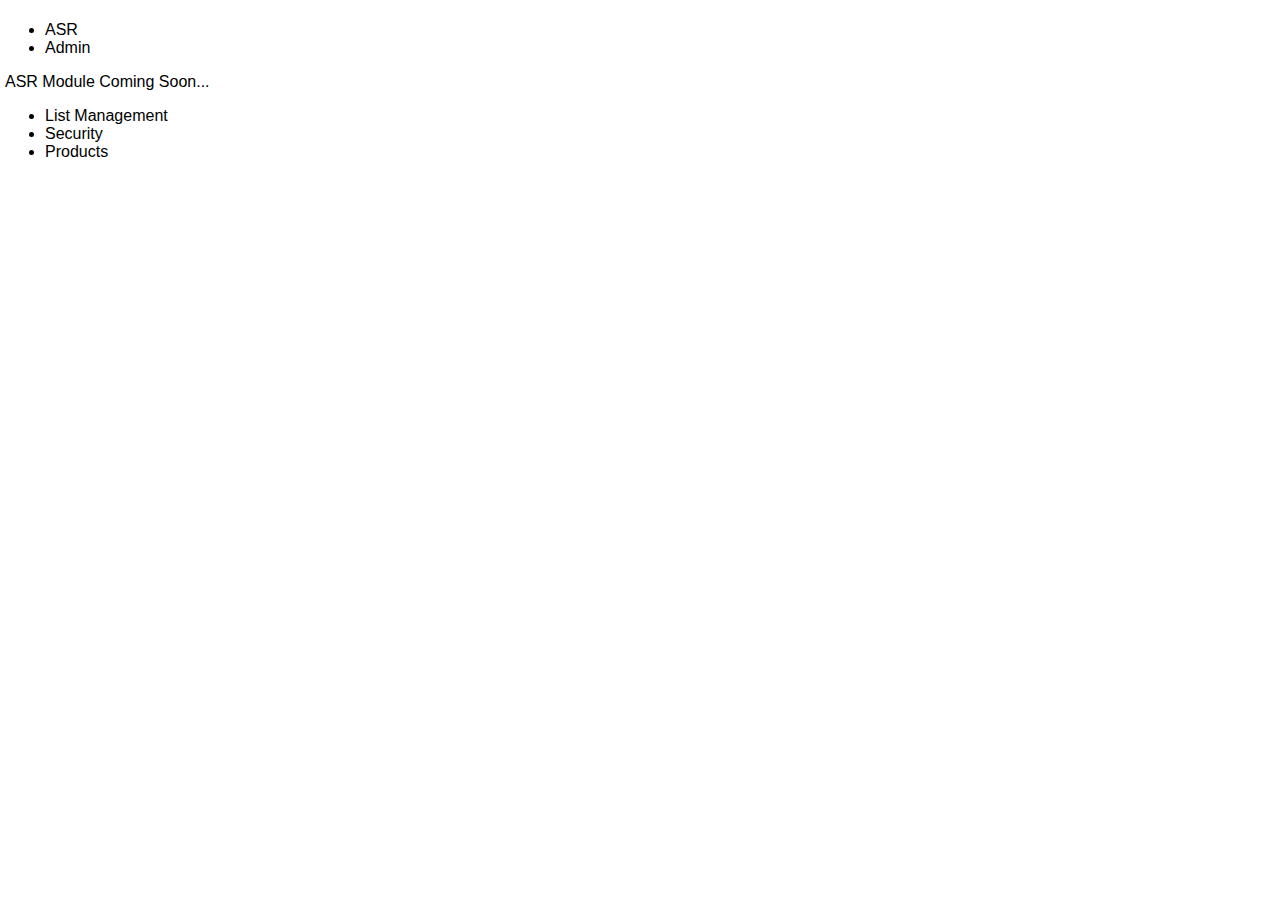
<file: index.html>
<!DOCTYPE html>
<html>
  <head>
    <meta charset="utf-8" />
    <title>Admin Portal</title>

    <script src="https://code.jquery.com/jquery-3.6.0.min.js"></script>
    <link
      rel="stylesheet"
      href="https://kendo.cdn.telerik.com/themes/10.2.0/default/default-main.css"
      rel="stylesheet"
    />
    <script src="https://kendo.cdn.telerik.com/2025.1.227/js/kendo.all.min.js"></script>
    <link rel="stylesheet" href="assets/css/style.css" />
    <script src="license-key.js"></script>

    <!-- ViewModels -->
    <script src="viewmodels/list-management.js"></script>
  </head>
  <body>
    <div class="container">
      <div id="mainTab">
        <ul class="tab-main">
          <li>ASR</li>
          <li class="k-state-active">Admin</li>
        </ul>
        <div>
          <p>ASR Module Coming Soon...</p>
        </div>
        <div>
          <!-- Admin Tabs -->
          <div id="adminTabs">
            <ul>
              <li class="k-state-active">List Management</li>
              <li>Security</li>
              <li>Products</li>
            </ul>
            <div>
              <div id="listManagementContent"></div>
            </div>
            <div>
              <div id="secuirtyContent"></div>
            </div>
            <div>
              <div id="productsContent"></div>
            </div>
          </div>
        </div>
      </div>
    </div>

    <script>
      $(document).ready(function () {
        $("#mainTab").kendoTabStrip({ animation: false });
        $("#adminTabs")
          .kendoTabStrip({
            animation: false,
            activate: function (e) {
              const index = $(e.item).index();
              if (index === 0) {
                $("#listManagementContent").load("views/list-management.html");
              }
              if (index === 1) {
                $("#secuirtyContent").load("views/secuirty/security.html");
              }
              if (index === 2) {
                $("#productsContent").load("views/products.html");
              }
            },
          })
          .data("kendoTabStrip") //  Load List Management by default on page load
          .select(0);
      });
    </script>
  </body>
</html>
</file>
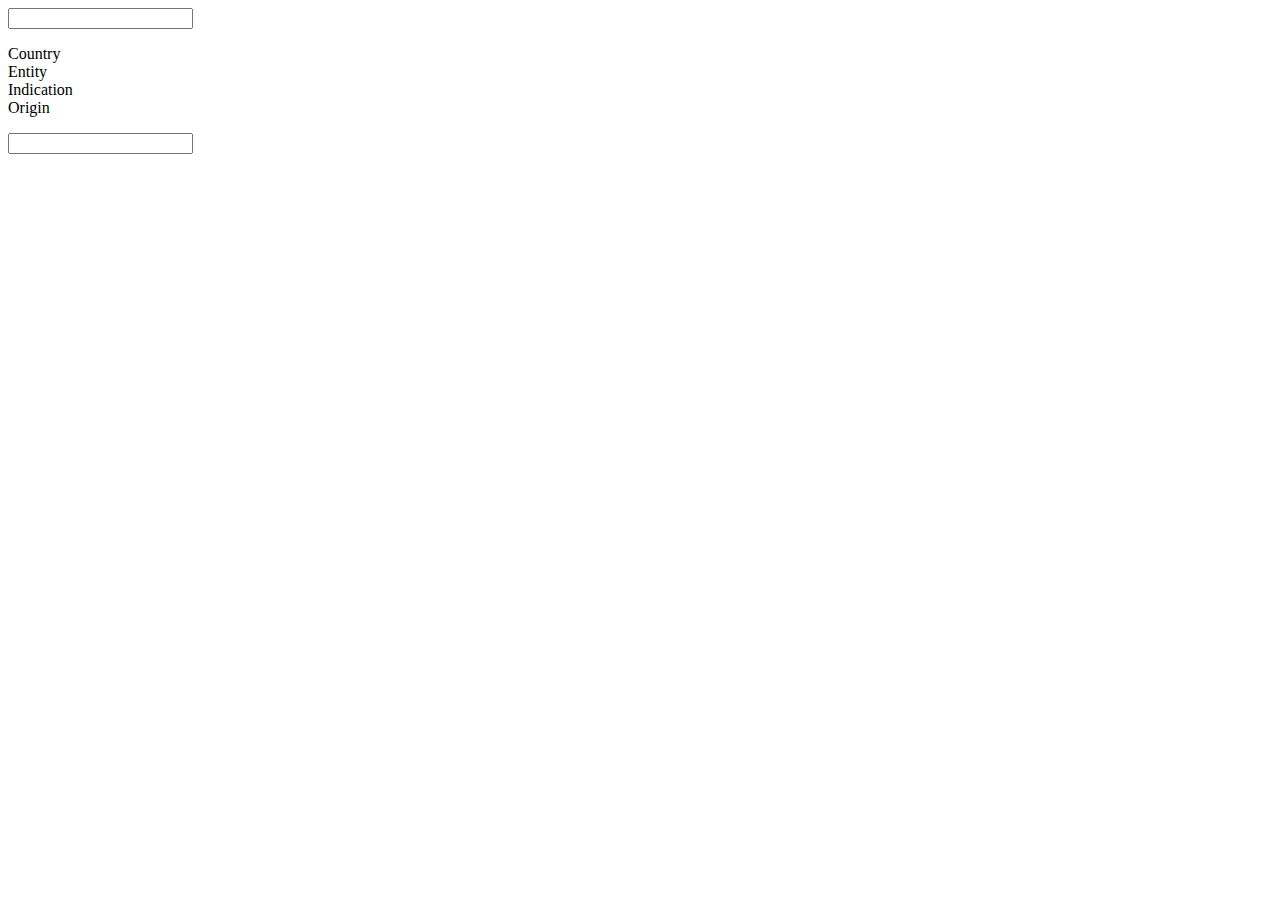
<file: views/list-management.html>
<body>
  <div id="listManagementContainer" class="k-d-flex" style="gap: 16px">
    <!-- Sidebar Menu  -->

    <div id="sidebar">
      <input id="searchBox" />

      <ul id="sidebarList" style="list-style: none; padding: 0">
        <li class="sidebar-item" data-type="country">Country</li>
        <li class="sidebar-item" data-type="entity">Entity</li>
        <li class="sidebar-item" data-type="indication">Indication</li>
        <li class="sidebar-item" data-type="origin">Origin</li>
      </ul>
    </div>

    <!-- Grid Container -->

    <div id="gridContainer">
      <div style="width: 200px">
        <input id="searchGridBar" />
      </div>
      <div id="gridContainer" style="flex: 1">
        <!-- Default Grid -->
        <div id="grid-country" class="grid-block"></div>

        <!-- Dynamic Grid -->
        <div
          id="grid-dynamic"
          class="grid-block"
          style="margin-top: 24px"
        ></div>
      </div>
    </div>
  </div>
</body>
<!-- ViewModel JS -->
<script src="../viewmodels/list-management.js"></script>
</file>
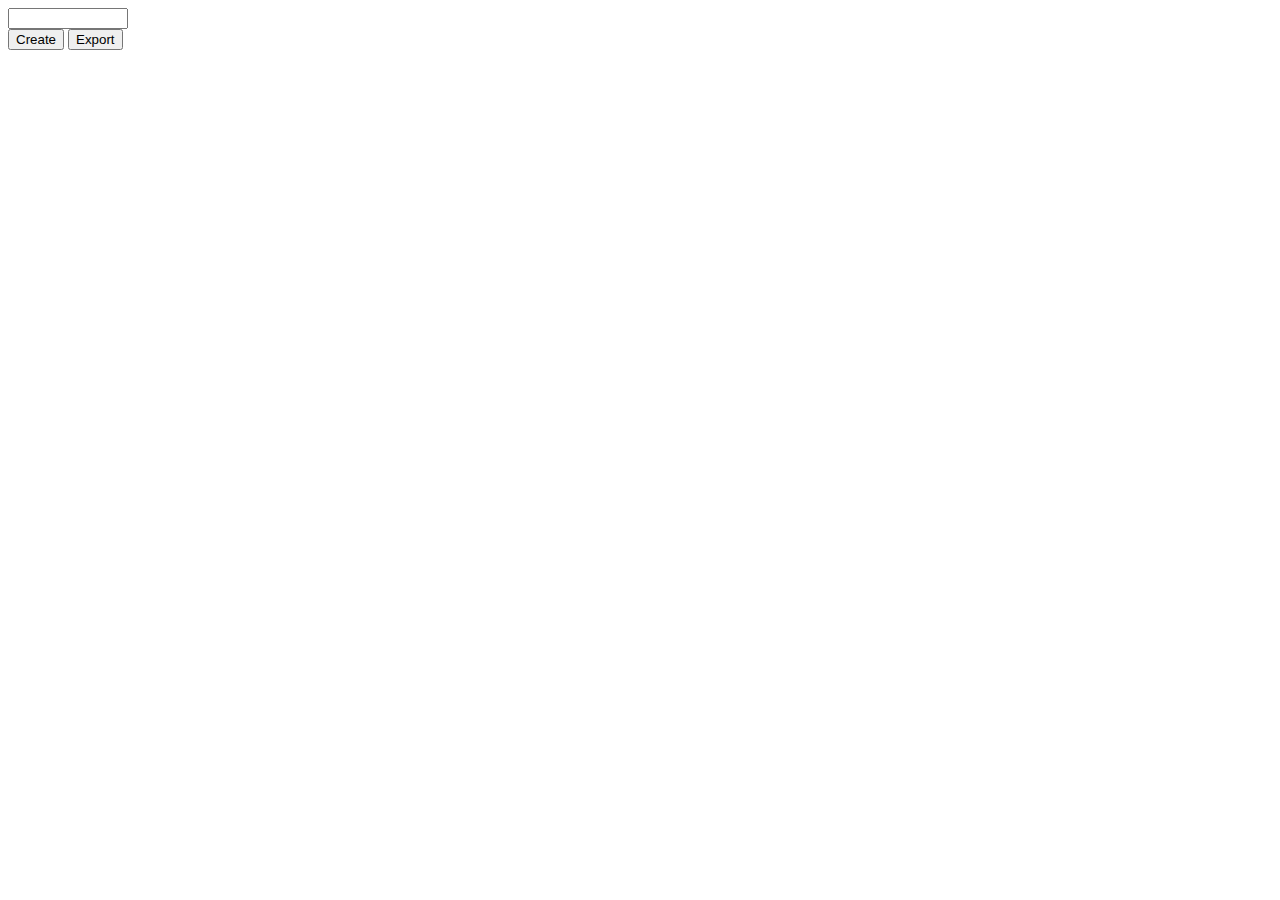
<file: views/products.html>
<body>
  <div id="productsContainer" class="k-d-flex" style="gap: 16px">
    <!-- Main Content Section -->
    <div class="k-d-flex-col" style="flex: 1; gap: 8px">
      <!-- Search Bar and Actions Section -->
      <div
        class="k-d-flex"
        style="
          gap: 16px;
          align-items: center;
          margin-bottom: 16px;
          justify-content: space-between;
        "
      >
        <div>
          <input id="searchBar" style="width: 120px" />
        </div>
        <div class="k-d-flex" style="gap: 8px">
          <button
            id="addBtn"
            class="k-button k-button-md k-rounded-md k-button-solid k-button-solid-primary"
          >
            <span class="k-icon k-i-plus"></span> Create
          </button>
          <button
            id="exportBtn"
            class="k-button k-button-md k-rounded-md k-button-solid k-button-solid-base"
          >
            <span class="k-icon k-i-download"></span> Export
          </button>
        </div>
      </div>

      <!-- Grid Container -->
      <div id="gridContainer" style="flex: 1">
        <div id="grid-products" class="grid-block"></div>
      </div>
    </div>
  </div>

  <!-- ViewModel JS -->
  <script src="../viewmodels/products.js"></script>
</body>
</file>
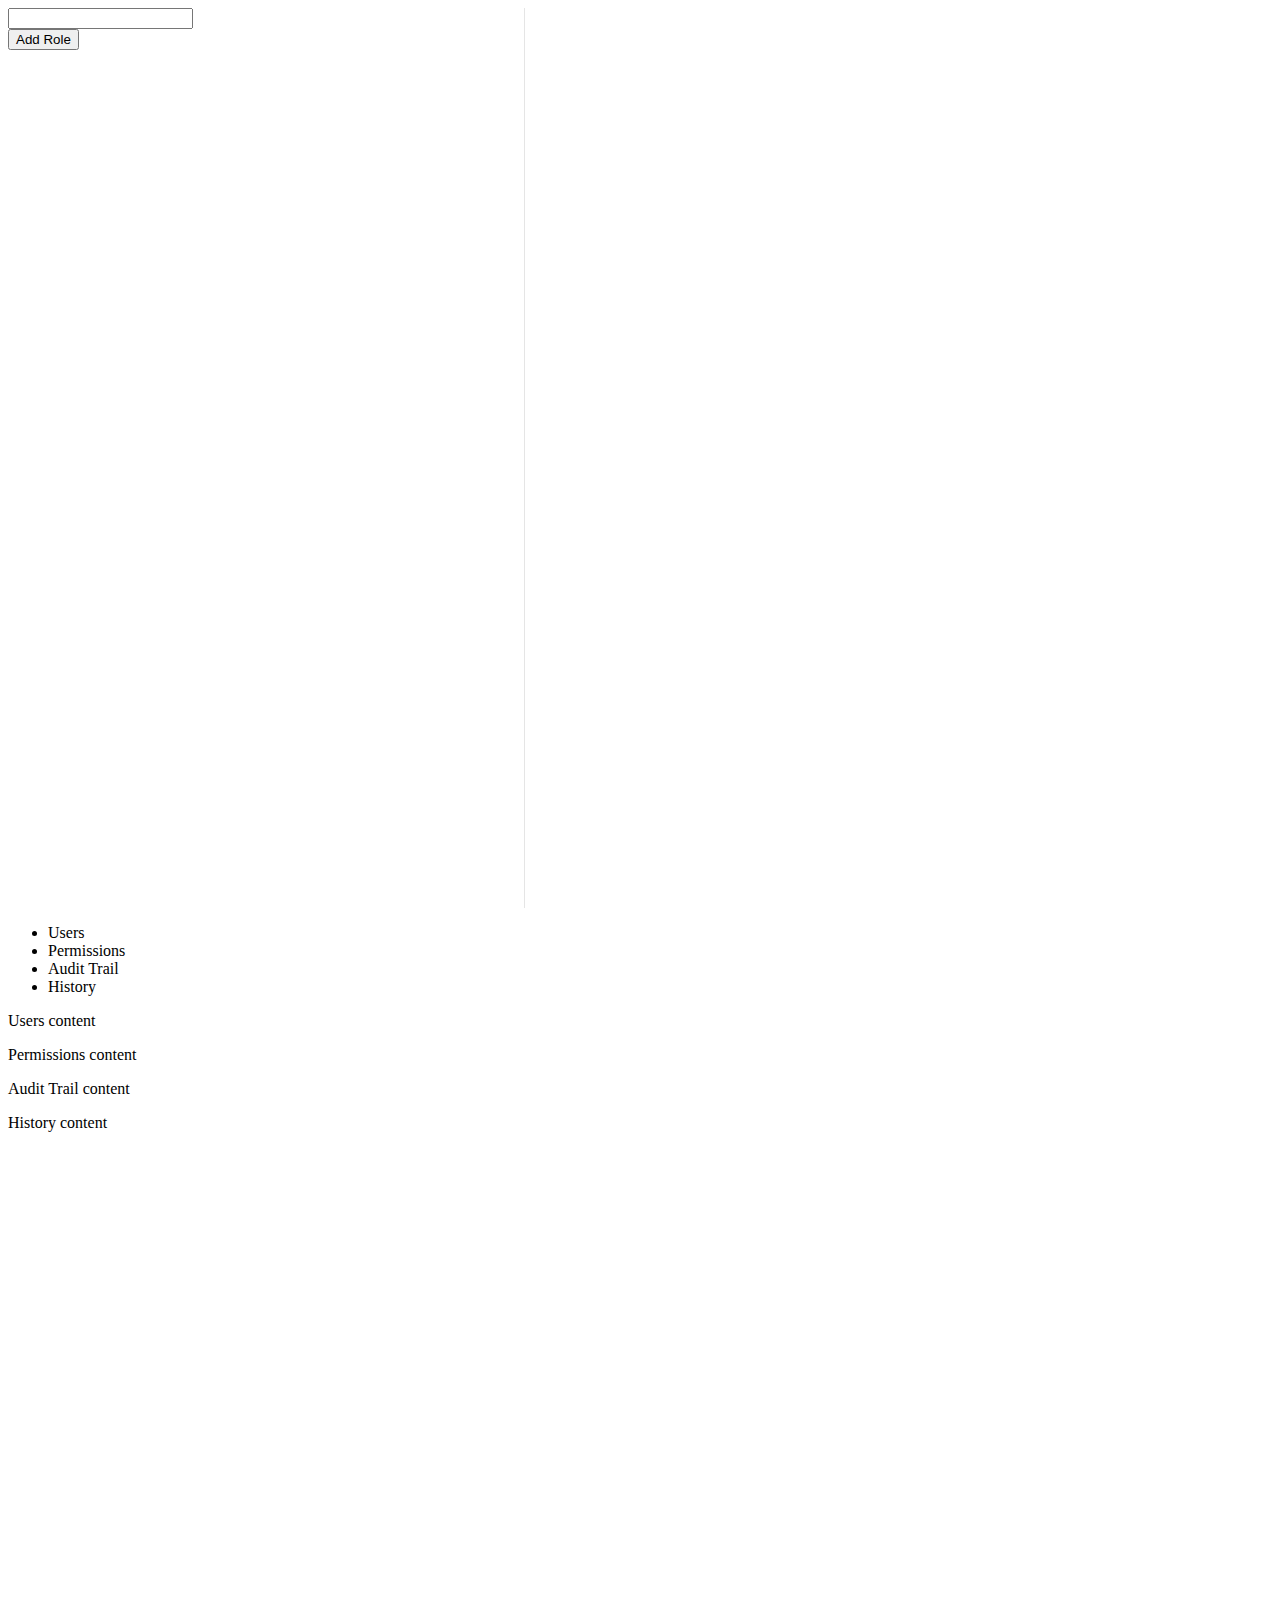
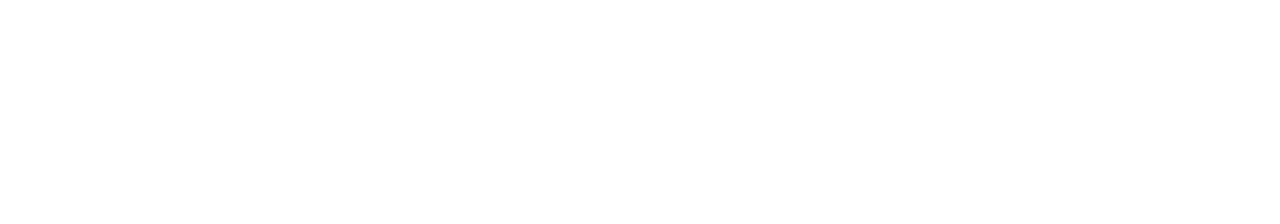
<file: views/secuirty/role-management.html>
<body>
  <div class="k-d-flex" style="gap: 16px; height: 100vh">
    <!-- Left Side - Role List -->
    <div class="k-d-flex-col" style="width: 500px; height: 100%; gap: 8px; border-right: 1px solid #e5e5e5; padding-right: 16px">
      <div class="k-d-flex" style="justify-content: space-between; align-items: center">
        <div style="width: 200px">
          <input id="roleSearchBar" />
        </div>
        <button class="k-button k-button-md k-rounded-md k-button-solid k-button-solid-primary">
          Add Role
        </button>
      </div>
      <div id="roleList" style="flex: 1; height: calc(100% - 50px)">
        <div id="roleListGrid" style="height: 100%"></div>
      </div>
    </div>

    <!-- Right Side - Tabs -->
    <div style="flex: 1; height: 100%">
      <div id="roleTabs" style="height: 100%">
        <ul>
          <li>Users</li>
          <li>Permissions</li>
          <li>Audit Trail</li>
          <li>History</li>
        </ul>
        <div>
          <p>Users content</p>
        </div>
        <div>
          <p>Permissions content</p>
        </div>
        <div>
          <p>Audit Trail content</p>
        </div>
        <div>
          <p>History content</p>
        </div>
      </div>
    </div>
  </div>

  <!-- ViewModel JS -->
  <script src="../../viewmodels/security-role-management.js"></script>
</body>
</file>
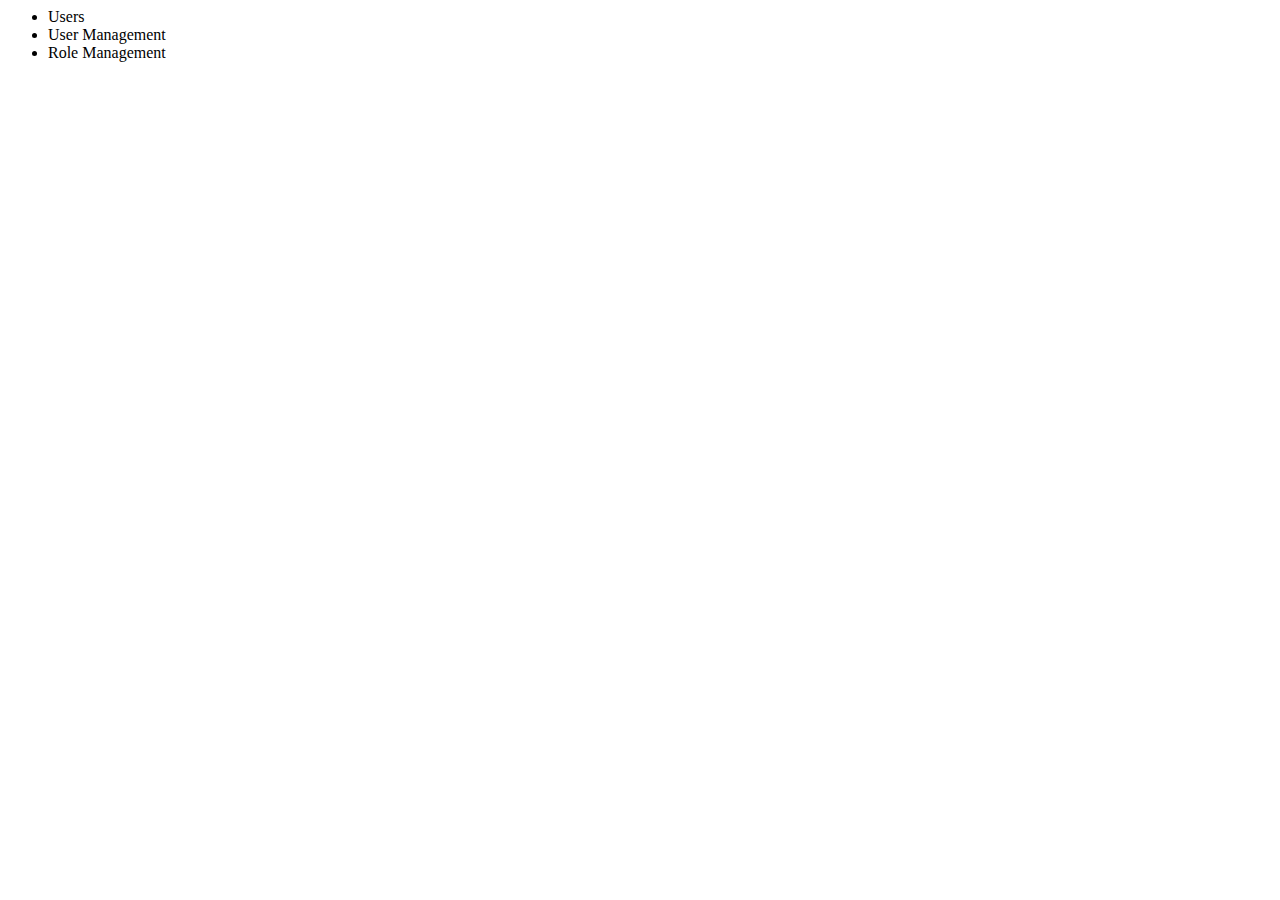
<file: views/secuirty/security.html>
<body>
  <div id="securityTabstrip">
    <ul>
      <li class="k-tabstrip-tab">Users</li>
      <li class="k-tabstrip-tab">User Management</li>
      <li class="k-tabstrip-tab">Role Management</li>
    </ul>
    <div id="tab-users"></div>
    <div id="tab-user-management"></div>
    <div id="tab-role-management"></div>
  </div>
</body>
<!-- ViewModel JS -->
<script src="../../viewmodels/security.js"></script>
</file>
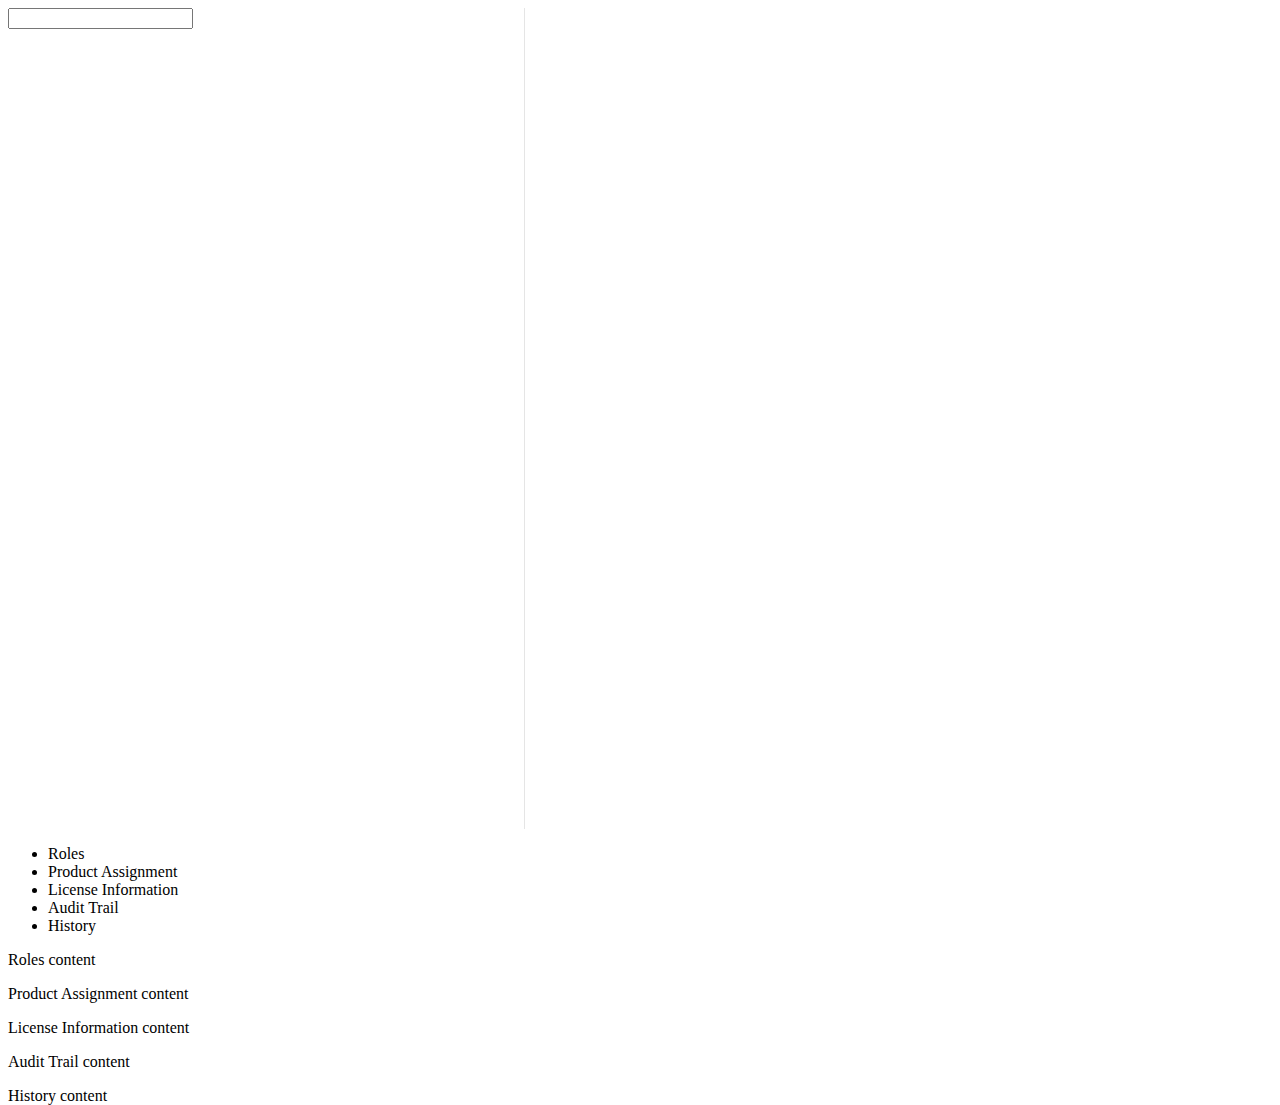
<file: views/secuirty/user-management.html>
<body>
  <div class="k-d-flex" style="gap: 16px; height: 100%">
    <!-- Left Side - User List -->
    <div class="k-d-flex-col" style="width: 500px; gap: 8px; border-right: 1px solid #e5e5e5; padding-right: 16px">
      <div  style="width: 200px">
        <input id="userSearchBar"  />
      </div>
      <div id="userList" style="flex: 1; height: calc(100vh - 100px)">
        <div id="userListGrid"></div>
      </div>
    </div>

    <!-- Right Side - Tabs -->
    <div style="flex: 1">
      <div id="userTabs">
        <ul>
          <li>Roles</li>
          <li>Product Assignment</li>
          <li>License Information</li>
          <li>Audit Trail</li>
          <li>History</li>
        </ul>
        <div>
          <p>Roles content</p>
        </div>
        <div>
          <p>Product Assignment content</p>
        </div>
        <div>
          <p>License Information content</p>
        </div>
        <div>
          <p>Audit Trail content</p>
        </div>
        <div>
          <p>History content</p>
        </div>
      </div>
    </div>
  </div>

  <!-- ViewModel JS -->
  <script src="../../viewmodels/security-user-management.js"></script>
</body>
</file>
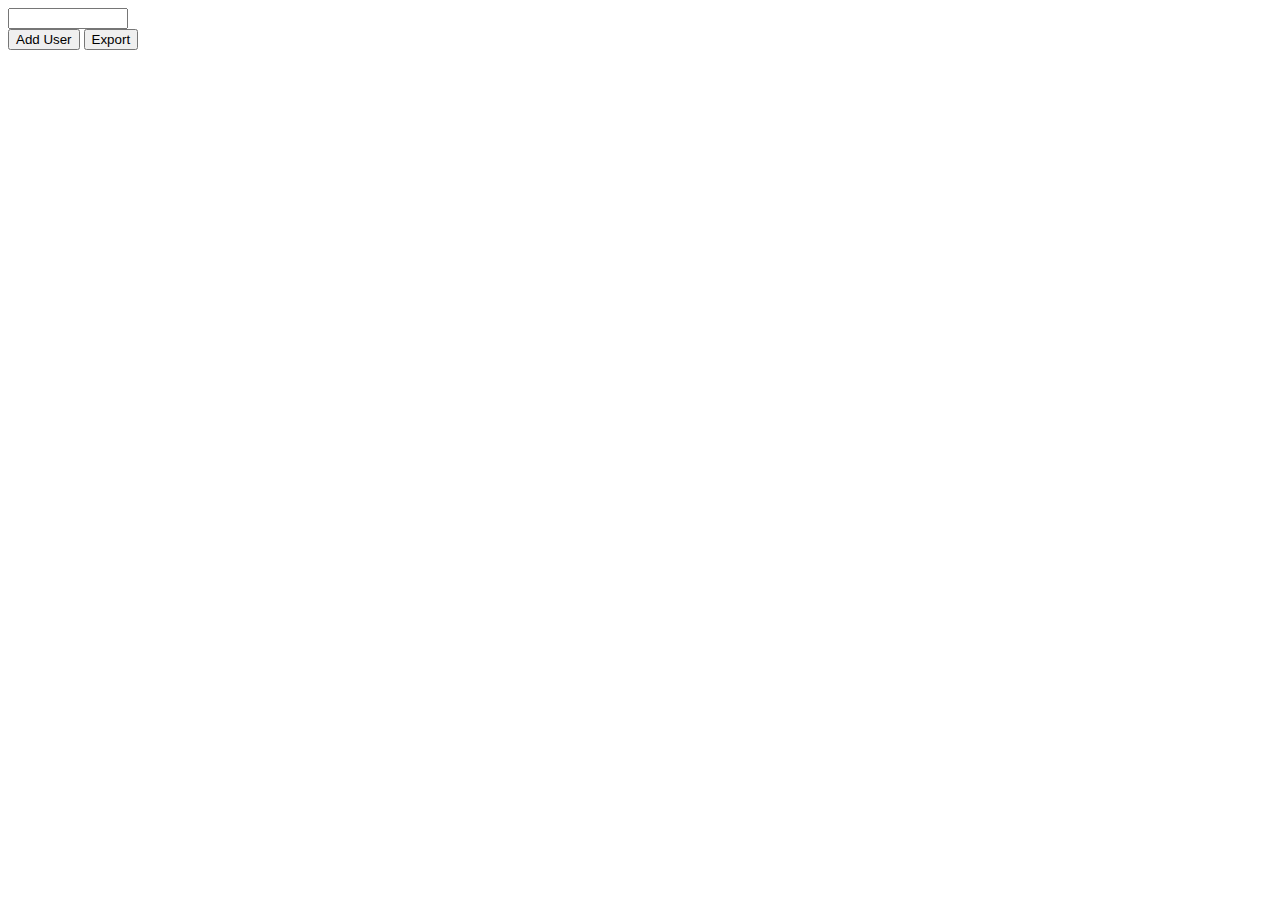
<file: views/secuirty/users.html>
<body>
  <div id="usersContainer" class="k-d-flex" style="gap: 16px">
    <!-- Main Content Section -->
    <div class="k-d-flex-col" style="flex: 1; gap: 8px">
      <!-- Search Bar and Actions Section -->
      <div class="k-d-flex" style="gap: 16px; align-items: center; margin-bottom: 16px; justify-content: space-between">
        <div>
          <input id="searchUsersBar" style="width: 120px" />
        </div>
        <div class="k-d-flex" style="gap: 8px">
          <button
            id="addUserBtn"
            class="k-button k-button-md k-rounded-md k-button-solid k-button-solid-primary"
          >
            <span class="k-icon k-i-plus"></span> Add User
          </button>
          <button
            id="exportUsersBtn"
            class="k-button k-button-md k-rounded-md k-button-solid k-button-solid-base"
          >
            <span class="k-icon k-i-download"></span> Export
          </button>
        </div>
      </div>

      <!-- Grid Container -->
      <div id="gridContainer" style="flex: 1">
        <div id="grid-users" class="grid-block"></div>
      </div>
    </div>
  </div>

  <!-- ViewModel JS -->
  <script src="../../viewmodels/security-users.js"></script>
</body>
</file>
<file: assets/css/style.css>
body {
  font-family: Arial, sans-serif;
  margin: 0;
  padding: 0;
}
.container {
  padding: 5px;
}
/* search-bar */
#searchBox {
  width: 150px;
}
/* list-management */
#sidebarMenu {
  width: 100px;
}

.sidebar-item {
  padding: 4px;
  cursor: pointer;
  color: #707070;
  border-radius: 4px;
}

.sidebar-item:hover,
.sidebar-item.active {
  background-color: #e0f0ff;
  color: #007acc;
}
#gridContainer {
  display: flex;
  flex-direction: column;
  gap: 20px;
}
</file>
